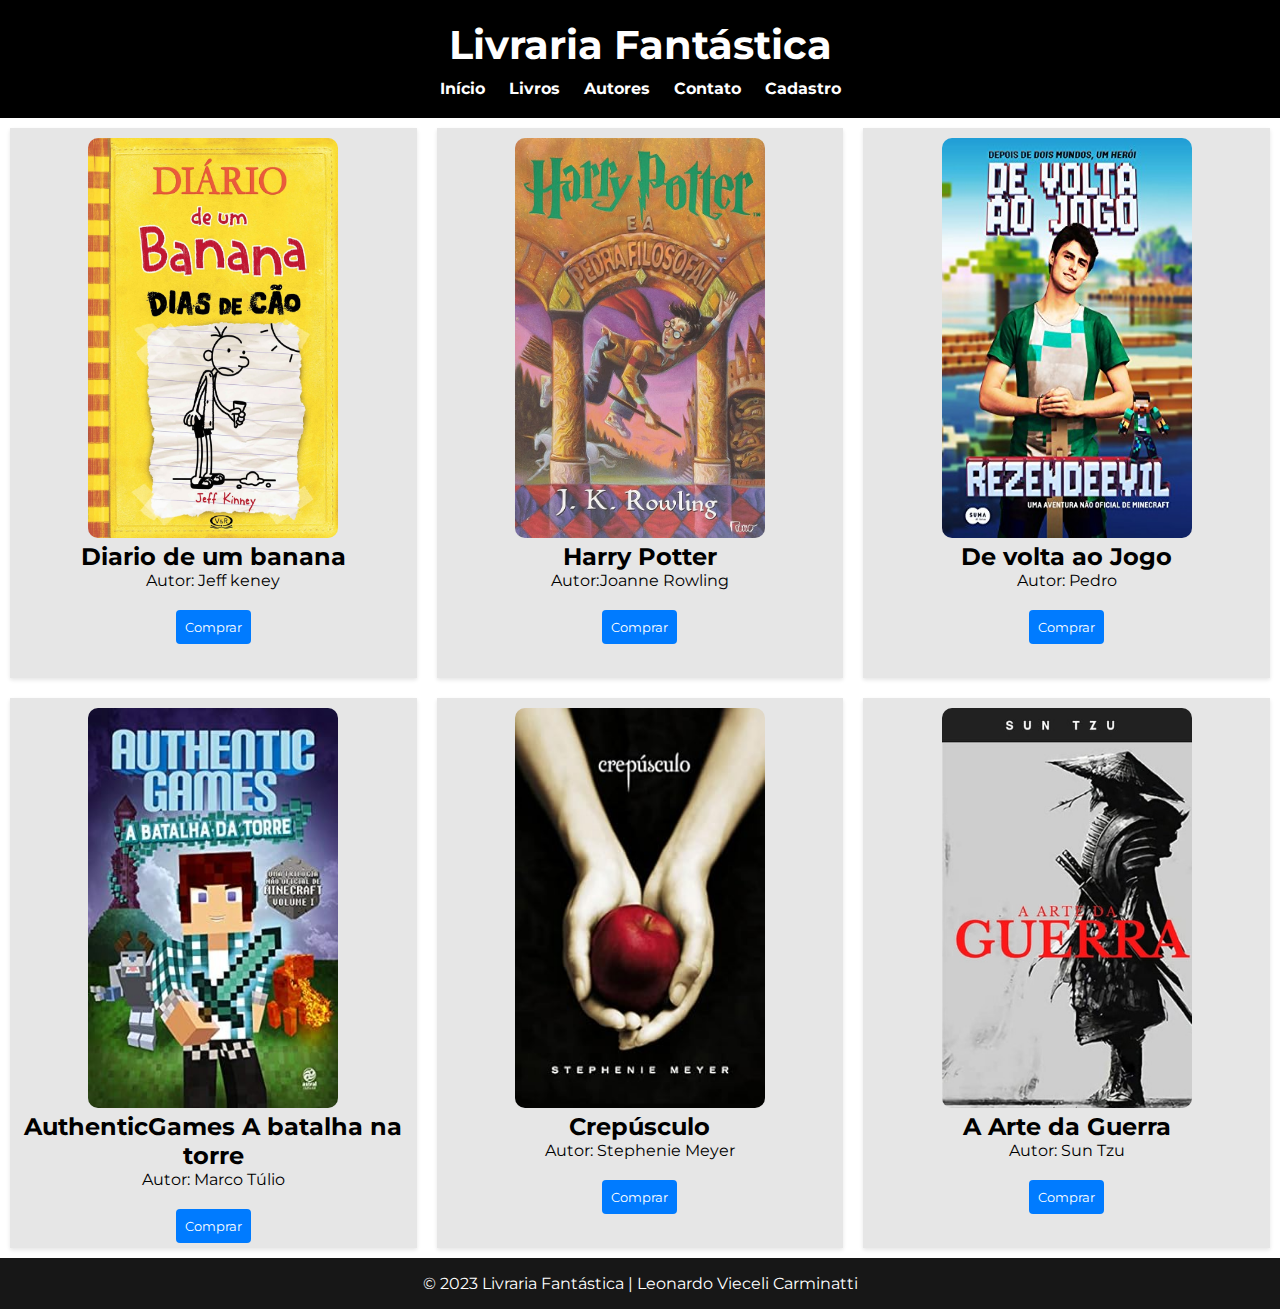
<file: index.html>
<!DOCTYPE html>
<html lang="pt-br">
<head>
    <meta charset="UTF-8">
    <meta name="viewport" content="width=device-width, initial-scale=1.0">
    <title>Livraria</title>
    <link rel="stylesheet" href="style.css">
</head>
<body>
    <header>
        <h1>Livraria Fantástica</h1>
        <nav>
            <ul>
                <li><a href="#">Início</a></li>
                <li><a href="#">Livros</a></li>
                <li><a href="#">Autores</a></li>
                <li><a href="#">Contato</a></li>
                <li><a href="cadastro.html">Cadastro</a></li>
            </ul>
        </nav>
    </header>
    <main>
        <section class="cards">
            <div class="card">
                <img src="img/diario-de-um-banana-4-2-removebg-preview.png" alt="Livro 1">
                <h2>Diario de um banana</h2>
                <p>Autor: Jeff keney</p>
                <button>Comprar</button>
            </div>

            <div class="card">
                <img src="img/harry pottee.jpg" alt="Livro 2">
                <h2>Harry Potter</h2>
                <p>Autor:Joanne Rowling </p>
                <button>Comprar</button>
            </div>

            <div class="card">
                <img src="img/rezendeevil.jpg" alt="Livro 3">
                <h2>De volta ao Jogo</h2>
                <p>Autor: Pedro </p>
                <button>Comprar</button>
            </div>
        </section>
        <section class="cards">
            <div class="card">
                <img src="img/tt.jpg" alt="Livro 1">
                <h2>AuthenticGames A batalha na torre</h2>
                <p>Autor: Marco Túlio</p>
                <button>Comprar</button>
            </div>
            <div class="card">
                <img src="img/crepusculo.jpg" alt="Livro 1">
                <h2>Crepúsculo</h2>
                <p>Autor: Stephenie Meyer</p>
                <button>Comprar</button>
            </div>
            <div class="card">
                <img src="img/a arte da guerra.jpg" alt="Livro 1">
                <h2>A Arte da Guerra </h2>
                <p>Autor: Sun Tzu</p>
                <button>Comprar</button>
            </div>
        </section>
    </main>

    <footer class="footer">
        <p>&copy; 2023 Livraria Fantástica | Leonardo Vieceli Carminatti</p>
    </footer>
</body>
</html>
</file>
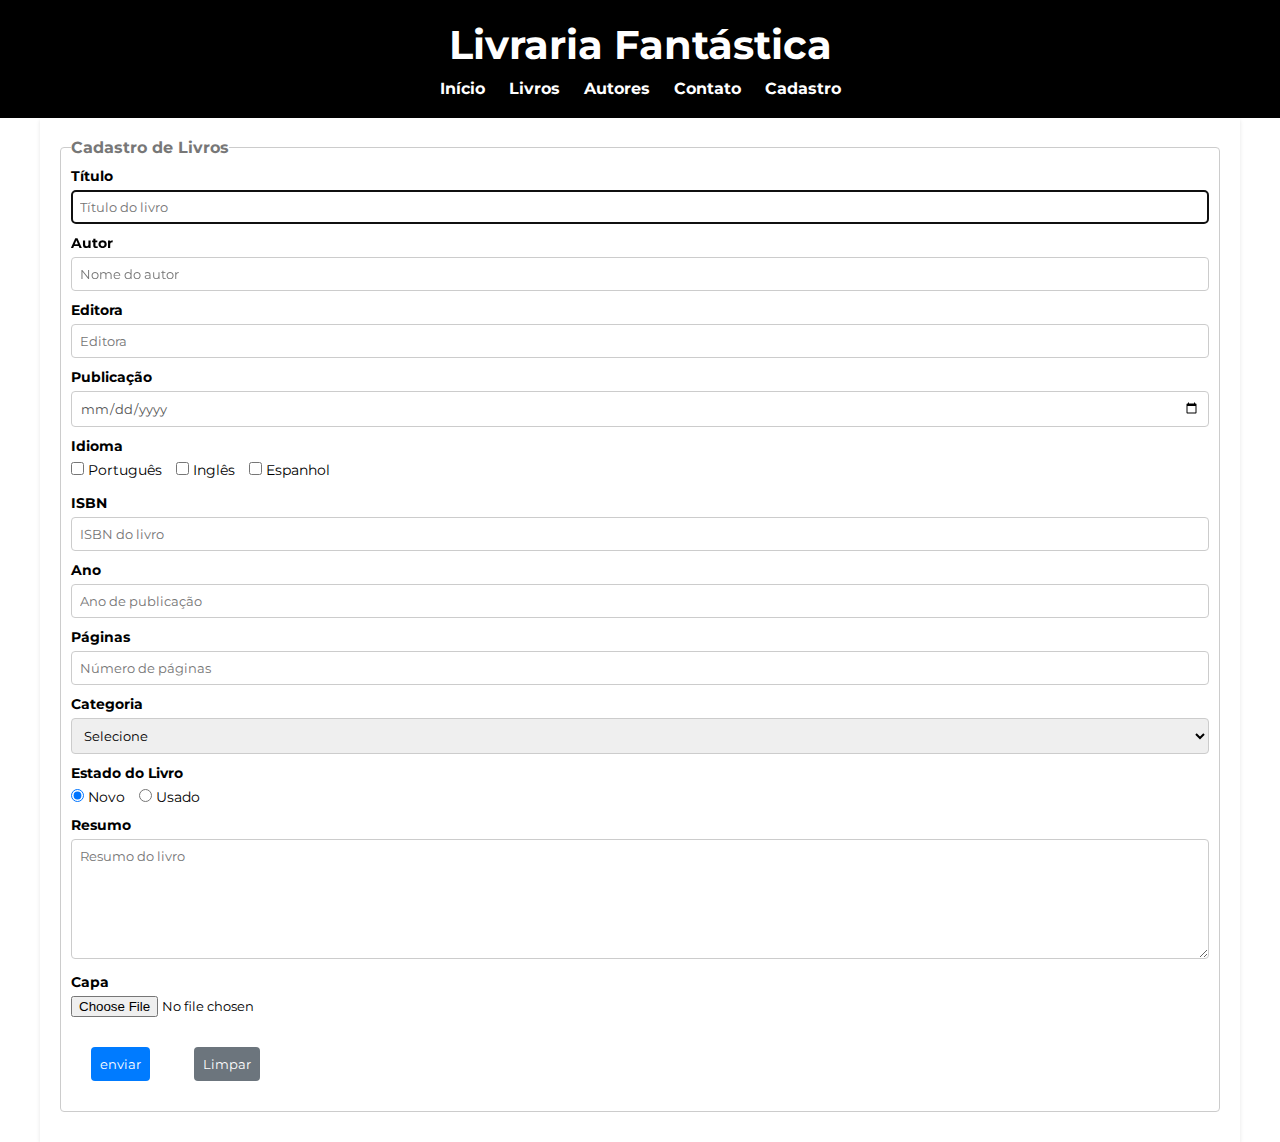
<file: cadastro.html>
<!DOCTYPE html>
<html lang="en">

<head>
    <meta charset="UTF-8">
    <meta name="viewport" content="width=device-width, initial-scale=1.0">
    <title>Cadastro</title>
    <link rel="stylesheet" href="style.css">
</head>

<body>
    <header>
        <h1>Livraria Fantástica</h1>
        <nav>
            <ul>
                <li><a href="index.html">Início</a></li>
                <li><a href="#">Livros</a></li>
                <li><a href="#">Autores</a></li>
                <li><a href="#">Contato</a></li>
                <li><a href="cadastro.html">Cadastro</a></li>
            </ul>
        </nav>
    </header>

    <main>
        <section class="container">
            <form>
                <fieldset>
                    <legend>Cadastro de Livros</legend>

                    <div class="input-container">
                        <label for="titulo">Título</label>
                        <input type="text" name="titulo" id="titulo" placeholder="Título do livro" required autofocus>
                    </div>

                    <div class="input-container">
                        <label for="autor">Autor</label>
                        <input type="text" name="autor" id="autor" placeholder="Nome do autor" required>
                    </div>

                    <div class="input-container">
                        <label for="editora">Editora</label>
                        <input type="text" name="editora" id="editora" placeholder="Editora" required>
                    </div>
                    <div class="input-container">
                        <label for="dtpublicacao">Publicação</label>
                        <input type="date" name="dtpublicacao" id="dtpublicacao" required>
                    </div>
                    <div class="input-container">
                        <label>Idioma</label>
                        <div class="input-check">
                            <input type="checkbox" name="idioma" value="Português" id="portugues">
                            <label for="portugues">Português</label>
                        </div>
                        <div class="input-check">
                            <input type="checkbox" name="idioma" value="Inglês" id="ingles">
                            <label for="ingles">Inglês</label>
                        </div>
                        <div class="input-check">
                            <input type="checkbox" name="idioma" value="Espanhol" id="espanhol">
                            <label for="espanhol">Espanhol</label>
                        </div>
                    </div>
                    <div class="input-container">
                        <label for="isbn">ISBN</label>
                        <input type="text" name="isbn" id="isbn" placeholder="ISBN do livro" pattern="\d{3}-\d{10}"
                            required>
                    </div>
                    <div class="input-container">
                        <label for="ano">Ano</label>
                        <input type="number" name="ano" id="ano" placeholder="Ano de publicação" required>
                    </div>

                    <div class="input-container">
                        <label for="paginas">Páginas</label>
                        <input type="number" name="paginas" id="paginas" placeholder="Número de páginas" required>
                    </div>
                    <div class="input-container">
                        <label for="categoria">Categoria</label>
                        <select name="categoria" id="categoria" required>
                            <option value="">Selecione</option>
                            <option value="Ação">Ação</option>
                            <option value="Aventura">Aventura</option>
                            <option value="Comédia">Comédia</option>
                            <option value="Drama">Drama</option>
                            <option value="Ficção Científica">Ficção Científica</option>
                            <option value="Romance">Romance</option>
                            <option value="Suspense">Suspense</option>
                            <option value="Terror">Terror</option>
                        </select>
                    </div>

                    <div class="input-container">
                        <label>Estado do Livro</label>
                        <div class="radio-group">
                            <input type="radio" name="situacao" id="novo" value="Novo" required checked>
                            <label for="novo">Novo</label>

                            <input type="radio" name="situacao" id="usado" value="Usado" required>
                            <label for="usado">Usado</label>
                        </div>
                    </div>
                    <div class="input-container">
                        <label for="resumo">Resumo</label>
                        <textarea name="resumo" id="resumo" placeholder="Resumo do livro" rows="5" required></textarea>
                    </div>
                    <div class="input-container">
                        <label for="capa">Capa</label>
                        <input type="file" name="capa" id="capa" accept="image/*">
                    </div>
                    <div class="actions">
                        <button type="submit">enviar</button>
                        <button type="reset">Limpar</button>
                    </div>
                </fieldset>
            </form>
        </section>
    </main>
</body>

</html>
</file>
<file: style.css>
@import url('https://fonts.googleapis.com/css2?family=Montserrat&display=swap');

@media screen and (max-width: 768px) {
    .card {
        width: calc(50% - 20px);

    }
}

@media screen and (max-width: 480px) {
    .card {
        width: 100%;
    }

}

* {
    font-family: 'Montserrat', sans-serif;
    margin: 0;
    padding: 0;
    box-sizing: border-box;
}

header {
    background-color: #333;
    color: #fff;
    text-align: center;
    padding-top: 20px;
    padding-bottom: 20px;
    padding-left: 20px;
    padding-right: 20px;
}

header h1 {
    margin-bottom: 10px;
    font-size: 40px;
}

header {
    background-color: black;
    color: #fff;
    text-align: center;
    padding: 20px;
}

nav ul {
    list-style: none;
}

nav li {
    display: inline;
    margin: 0 10px;
}

nav a {
    text-decoration: none;
    font-weight: bold;
    color: #fff;
}

nav a:hover {
    color: white;
    background-color: #171717;
}

main {
    overflow: hidden;
}

.card {
    width: calc(33.33% - 20px);
    height: 550px;
    margin: 10px;
    padding: 10px;
    background-color: #e6e6e6;
    box-shadow: 0 2px 4px rgba(0, 0, 0, 0.1);
    text-align: center;
    float: left;
}

.card img {
    height: 400px;
    width: 250px;
    border-radius: 10px;
}


footer {
    background-color: #171717;
    color: #fff;
    text-align: center;
    padding: 1rem;
}

.container {
    width: 1200px;
    max-width: 100%;
    margin: 0 auto;
    padding: 20px;
    background-color: #fff;
    box-shadow: 0 2px 4px rgba(0, 0, 0, 0.1);
}

.container {
    width: 1200px;
    max-width: 100%;
    margin: 0 auto;
    padding: 20px;
    background-color: #fff;
    box-shadow: 0 2px 4px rgba(0, 0, 0, 0.1);
}

form {
  overflow: hidden;
}

form fieldset {
  border: 1px solid #ccc;
  border-radius: 4px;
  padding: 10px;
  margin-bottom: 10px;
}

form legend {
  font-weight: bold;
  color: #777;
}

.input-container {
    margin-bottom: 10px;
}

.input-container label {
    display: block;
    margin-bottom: 5px;
    font-weight: bold;
    font-size: 14px;
}

input[type="text"],
input[type="date"],
input[type="number"] {
    width: 100%;
    padding: 8px;
    border: 1px solid #ccc;
    border-radius: 4px;
    color: #555;
}

.radio-group label {
    display: inline;
    margin-right: 10px;
    font-weight: normal;
}

.input-check {
    display: inline-block;
    margin-right: 10px;
}

.input-check input[type="checkbox"]+label {
    display: inline-block;
    font-weight: normal;
}

textarea {
    width: 100%;
    padding: 8px;
    border: 1px solid #ccc;
    border-radius: 4px;
    resize: vertical;
    height: 120px;
}

select {
    width: 100%;
    padding: 8px;
    border: 1px solid #ccc;
    border-radius: 4px;
}

button {
    background-color: #007bff;
    color: white;
    border: none;
    border-radius: 4px;
    padding: 9px;
    cursor: pointer;
    text-align: center;
    margin: 20px;
}


button[type="reset"] {
    background-color: #6c757d;
}


button:hover {
    background-color:darkblue;
    color: #fff;
}
</file>
